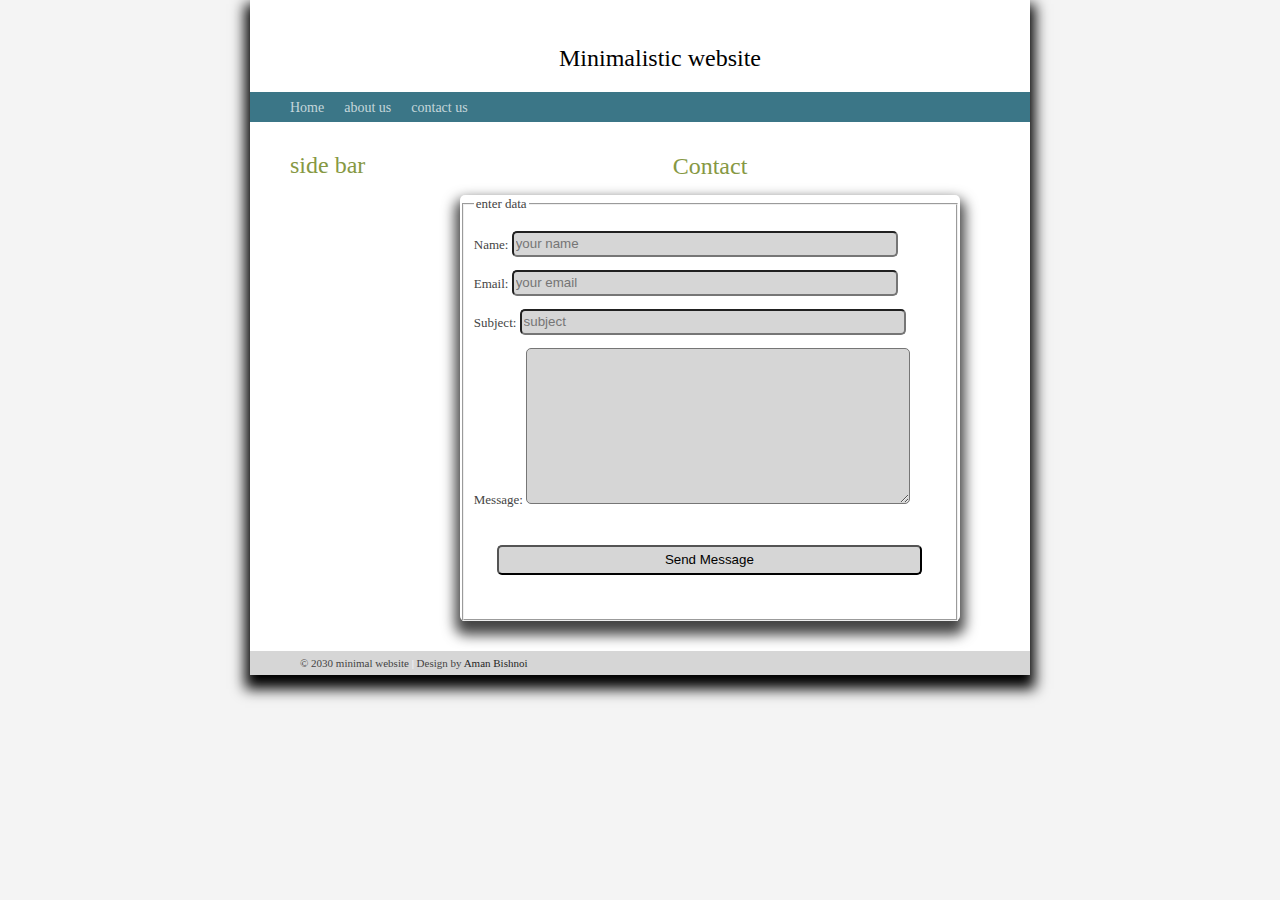
<file: Desktop/website/contact.html>
<!DOCTYPE html>
<html>
<head>
<title>contact</title>
<link rel="stylesheet" href="css/style.css">
<script src="js/scripts.js"> </script>
</head>
<body id="contact">
<div class="container">
<header class="header">
<a class="link-title" "href="/">Minimalistic website</a>
</header>

<nav class="menu">
<a href="index.html">Home</a> &nbsp &nbsp
<a href="about.html">about us</a> &nbsp &nbsp
<a href="contact.html">contact us</a> 
</nav>

<aside>
<h1>side bar</h1>
</aside>

<article class="main">
<h1 class="page-heading">Contact</h1>
<div id="form">
<form action="process.php">

<fieldset>
<legend>enter data</legend>

<p>
<label for="name">Name:</label>
<input type="text" name="name" placeholder="your name">
</p>
<p>
<label for="name">Email:</label>
<input type="email" name="email" placeholder="your email">
</p>
<p>
<label for="name">Subject:</label>
<input type="text" name="subject" placeholder="subject">
</p>
<p>
<label for="message">Message:</label>
<textarea id="message" name="message" id="" cols="30" rows="10"></textarea>
</p>
<p>
<input id="submit" type="submit" name="submit" value="Send Message">
</p>
</fieldset>
</form>
</div>
</article>

<footer>
&copy; 2030 minimal website&nbsp;<span class="separator">|</span> Design by <a href="http://www.edwindiaz.com">Aman Bishnoi</a> 
</footer>
</div>
</body>
</html>
</file>
<file: Desktop/website/css/style.css>
body{
	background: #F4F4F4;
	margin:0;
}

.link-title{
	text-decoration: none;
	font-size: 24px;
}

.page-heading{
	text-align: center;
	margin-bottom: 20px;
}

.container{
	width: 780px;
	margin: 0 auto;
	background: #FFF;
	box-shadow: 0 9px 13px 5px;
}

.header{
	padding: 45px 0px 20px 40px;
	text-align: center;
}

.menu{
	background-color: #3B7687;
	padding: 6px 0 6px 40px;
}

.menu a{
	color: #C5D6DB ;
	text-decoration: none;
	font-size: 14px;
	font-family: "Myriad Pro";
}

.menu  a:hover{
	color: #ECF2F3;
}

aside{
	float: left;
	width: 120px;
	padding: 30px 0 0 40px;
}

h1{
	margin: 0px;
	color: #869843;
	font-family: "MyriadcPro";
	font-size: 24px;
	font-weight: normal;
}

h2{
	margin: 20px 0 5px 0;
	color: #3b7687;
	font-size: 15px;
}

.main{
	margin: 0 0 0 180px;
	padding: 35px 40px 30px 0;
	color: #444444;
	font-family: "georgia";
	font-size: 13px;
	line-height: 18px;
	text-emphasis: justify;
}

.main a:hover{
	color: #444444;
}

#home-image img{
	width:50%;
}
	

footer{
	padding: 6px 40px 6px 50px;
	background: #d6d6d6;
	font-family: "Lucida Sans Unicode";
	color: #444444;
	text-decoration: right;
	font-size: 11px;
}

footer a{
	text-decoration: none;
	color: #262626;
}

.separator{
	color: #ffffff;
	font-size: 11px;
}

#about-page #home-image img{
	width:50%;
	float:left;
	margin-bottom: 20px
}

#about-page #profile-info{
	float: right;
    width: 20%;
	margin: 5px;
}

#about-page .description{
	clear: both;
}

#contact #form{
	width: 500px;
	padding: 10x 10px 10px 10px;
	margin: 0 auto;
	box-shadow: 0 9px 13px 5px;
	border-radius: 5px;
}

#contact #form input{
	width: 80%;
	border-radius: 5px;
	height: 20px;
	background: #d6d6d6;
}

#contact #form #message{
	width: 80%;
	border-radius: 5px;
	background: #d6d6d6;
}

#contact #form #submit{
	height: 30px;
	background: rgb(59;118;135);
	width: 90%;
	margin: 23px;
}	
	
#aman{
	width= 20%;
    text-align: center;
	color: #262626;
	margin: 0px 0px 100px 0px;
}
</file>
